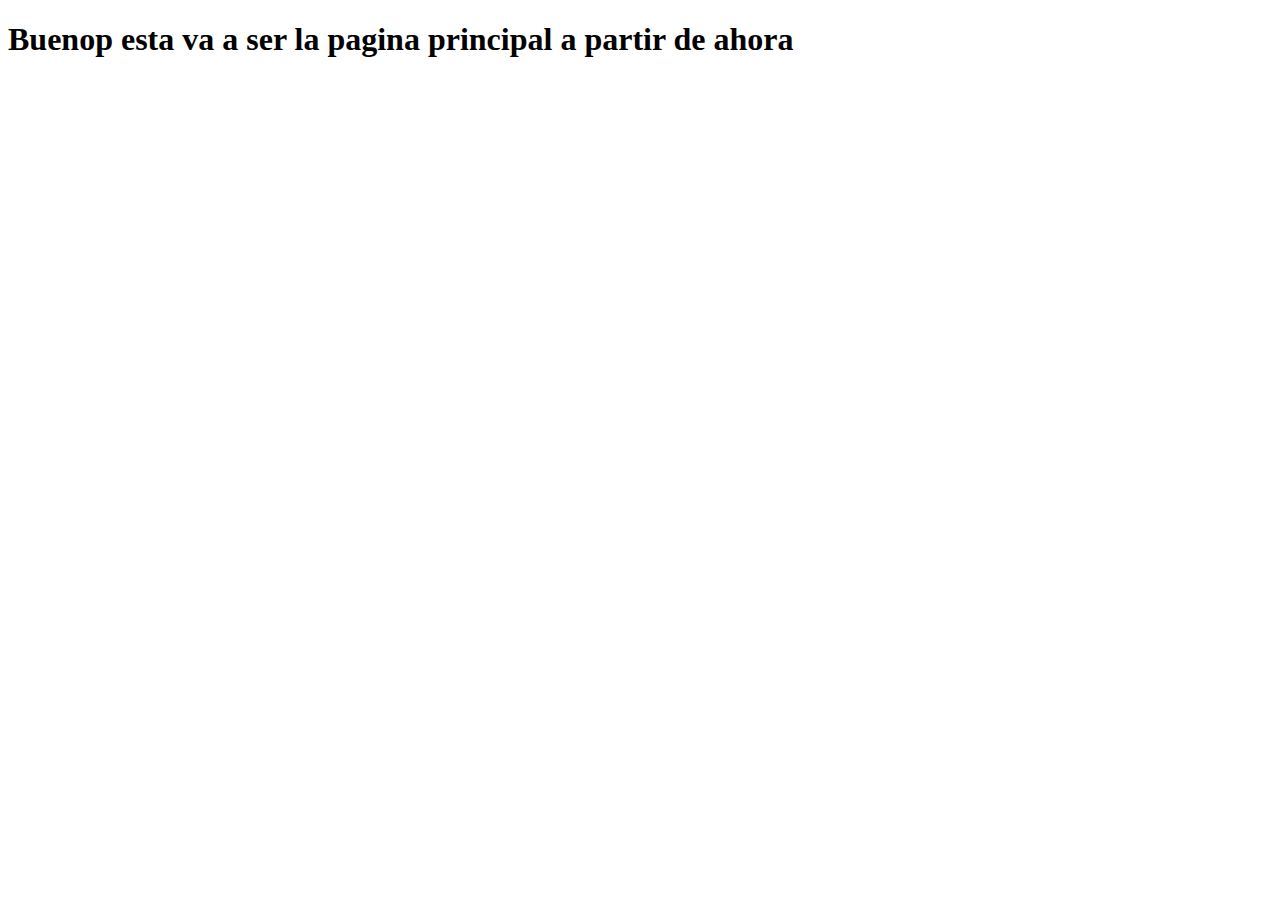
<file: CodeBeauty/Aprendiendo Javascript/index.html>
<!DOCTYPE html>
<html lang="en">
<head>
    <link rel="stylesheet" href="styles.css">
    <meta charset="UTF-8">
    <meta http-equiv="X-UA-Compatible" content="IE=edge">
    <meta name="viewport" content="width=device-width, initial-scale=1.0">
    <title>Aprendiendo Javascript</title>
</head>
<body>
    <h1>Buenop esta va a ser la pagina principal a partir de ahora</h1>
    <script>
       /* var hola = "Hola Mundo";
        let hello = "Hello World";
        console.log(hola);
        console.log(hello);
        console.log(window);
        console.log(window.hola);
        console.log(window.hello);

        console.log("*********var**********");
        var musica = "Rock";
        console.log("Variable antes del bloque: ", musica);
        {
            var musica = "Pop";
            console.log("Variable en el bloque: ", musica);
        }
        console.log("Variable despues del bloque: ",musica);
        
        console.log("********let**********");
        let musica2 = "Rock";
        console.log("Variable antes del bloque: ", musica2);
        {
            let musica2 = "Pop";
            console.log("Variable en el bloque: ", musica2);
        }
        console.log("Variable despues del bloque: ",musica2);*/window

        let a;
        const PI = 3.14159;
        console.log(PI);
        //PI = 3;
        a="Celeste";
        console.log(a);

        const objeto = {
            nombre: "Celeste",
            edad: 19
        }
        //console.log(objeto);

        const cadena = [
            "rojo","naranja","azul"
        ]
        //console.log(cadena)

        objeto.telefono = 36448492579;
        console.log(objeto);

        cadena.push ("verde", "marron");
        console.log(cadena)

    </script>
</body>
</html>
</file>
<file: CodeBeauty/Aprendiendo Javascript/styles.css>
a {
    list-style: none;
    color: black;
    text-decoration: none;
    font-size: 42px;
}
</file>
